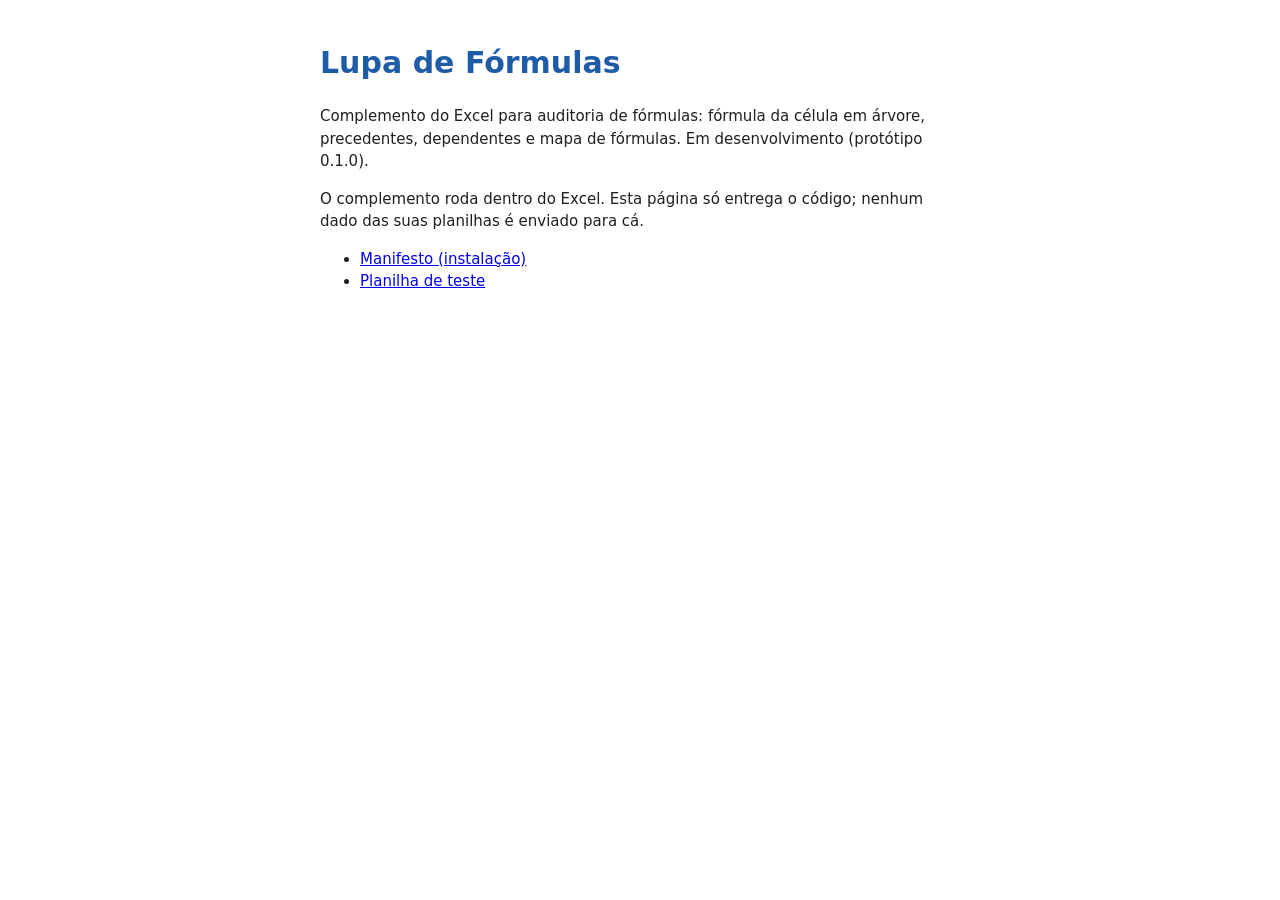
<file: docs/index.html>
<!DOCTYPE html>
<html lang="pt-BR">
<head>
  <meta charset="UTF-8">
  <meta name="viewport" content="width=device-width, initial-scale=1">
  <title>Lupa de Fórmulas</title>
  <style>
    body { font: 15px/1.5 -apple-system, "Segoe UI", system-ui, sans-serif; max-width: 640px; margin: 40px auto; padding: 0 16px; color: #201f1e; }
    h1 { color: #1f5ca8; }
  </style>
</head>
<body>
  <h1>Lupa de Fórmulas</h1>
  <p>Complemento do Excel para auditoria de fórmulas: fórmula da célula em árvore, precedentes, dependentes e mapa de fórmulas. Em desenvolvimento (protótipo 0.1.0).</p>
  <p>O complemento roda dentro do Excel. Esta página só entrega o código; nenhum dado das suas planilhas é enviado para cá.</p>
  <ul>
    <li><a href="manifest.xml">Manifesto (instalação)</a></li>
    <li><a href="planilha-teste.xlsx">Planilha de teste</a></li>
  </ul>
</body>
</html>
</file>
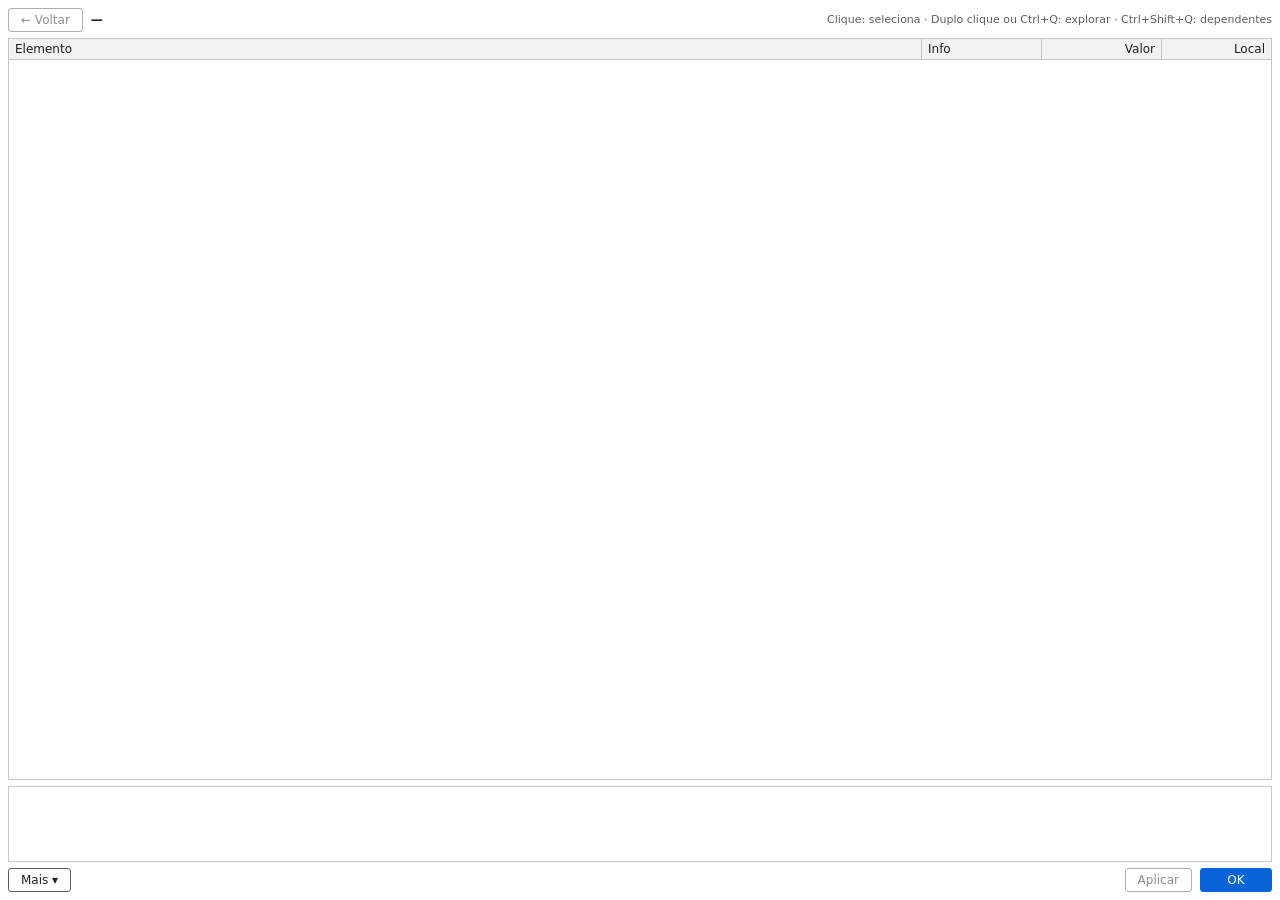
<file: docs/janela.html>
<!DOCTYPE html>
<html lang="pt-BR">
<head>
  <meta charset="UTF-8">
  <meta name="viewport" content="width=device-width, initial-scale=1">
  <title>Lupa de Fórmulas</title>
  <script src="https://appsforoffice.microsoft.com/lib/1/hosted/office.js"></script>
  <link rel="stylesheet" href="janela.css?v=0.3.0">
</head>
<body data-modo="formula">
  <div class="barra">
    <button id="btn-voltar" title="Voltar à exploração anterior (Alt+←)" disabled>← Voltar</button>
    <span id="titulo" class="titulo">—</span>
    <span class="dica" title="Clique: seleciona no Excel. Cmd/Ctrl+clique: vários. Duplo clique ou Ctrl+Q: explorar. Ctrl+Shift+Q: dependentes. F2: editar a parte. Enter: fechar. Esc: fechar e voltar.">
      Clique: seleciona · Duplo clique ou Ctrl+Q: explorar · Ctrl+Shift+Q: dependentes
    </span>
  </div>

  <div id="fluxo-form" class="fluxo-form" hidden>
    <fieldset>
      <legend>Âmbito da análise</legend>
      <label><input type="radio" name="ambito" value="arquivo" checked> Arquivo inteiro</label>
      <label><input type="radio" name="ambito" value="aba"> Aba <span id="op-aba"></span></label>
      <label><input type="radio" name="ambito" value="selecao"> Seleção <span id="op-sel-ambito"></span></label>
    </fieldset>
    <fieldset>
      <legend>Área de foco</legend>
      <label><input type="radio" name="foco" value="ambito" checked> Todo o âmbito</label>
      <label><input type="radio" name="foco" value="selecao"> Seleção <span id="op-sel-foco"></span></label>
    </fieldset>
    <p class="nota">Com o foco numa seleção, aparece também a visão de fluxos: o que entra e o que sai dela.
      Referências feitas por DESLOC e INDIRETO não entram na análise.</p>
    <div><button id="btn-analisar" class="primario">Analisar</button></div>
  </div>

  <div id="abas" class="abas" hidden></div>

  <div id="arvore" class="grade" role="tree" tabindex="0">
    <div class="cab"><span>Elemento</span><span>Info</span><span class="dir">Valor</span><span class="dir">Local</span></div>
    <div id="linhas"></div>
  </div>

  <div class="editor">
    <div id="realce" class="realce" aria-hidden="true"></div>
    <textarea id="formula" spellcheck="false" autocomplete="off" autocapitalize="off" aria-label="Fórmula"></textarea>
  </div>

  <div id="mensagem" class="mensagem" hidden></div>

  <div class="rodape">
    <div class="mais">
      <button id="btn-mais">Mais ▾</button>
      <div id="menu-mais" class="menu" hidden>
        <button data-acao="explorar">Explorar a seleção (Ctrl+Q)</button>
        <button data-acao="dependentes">Rastrear dependentes (Ctrl+Shift+Q)</button>
        <button data-acao="expandir">Expandir tudo</button>
        <button data-acao="recolher">Recolher tudo</button>
        <button data-acao="copiar">Copiar árvore</button>
        <button data-acao="manter" class="so-cores">Fechar mantendo as cores (Alt+X)</button>
      </div>
    </div>
    <span class="espaco"></span>
    <button id="btn-aplicar" title="Grava a fórmula editada (Enter)" disabled>Aplicar</button>
    <button id="btn-ok" class="primario">OK</button>
  </div>

  <script src="janela.js?v=0.3.0"></script>
</body>
</html>
</file>
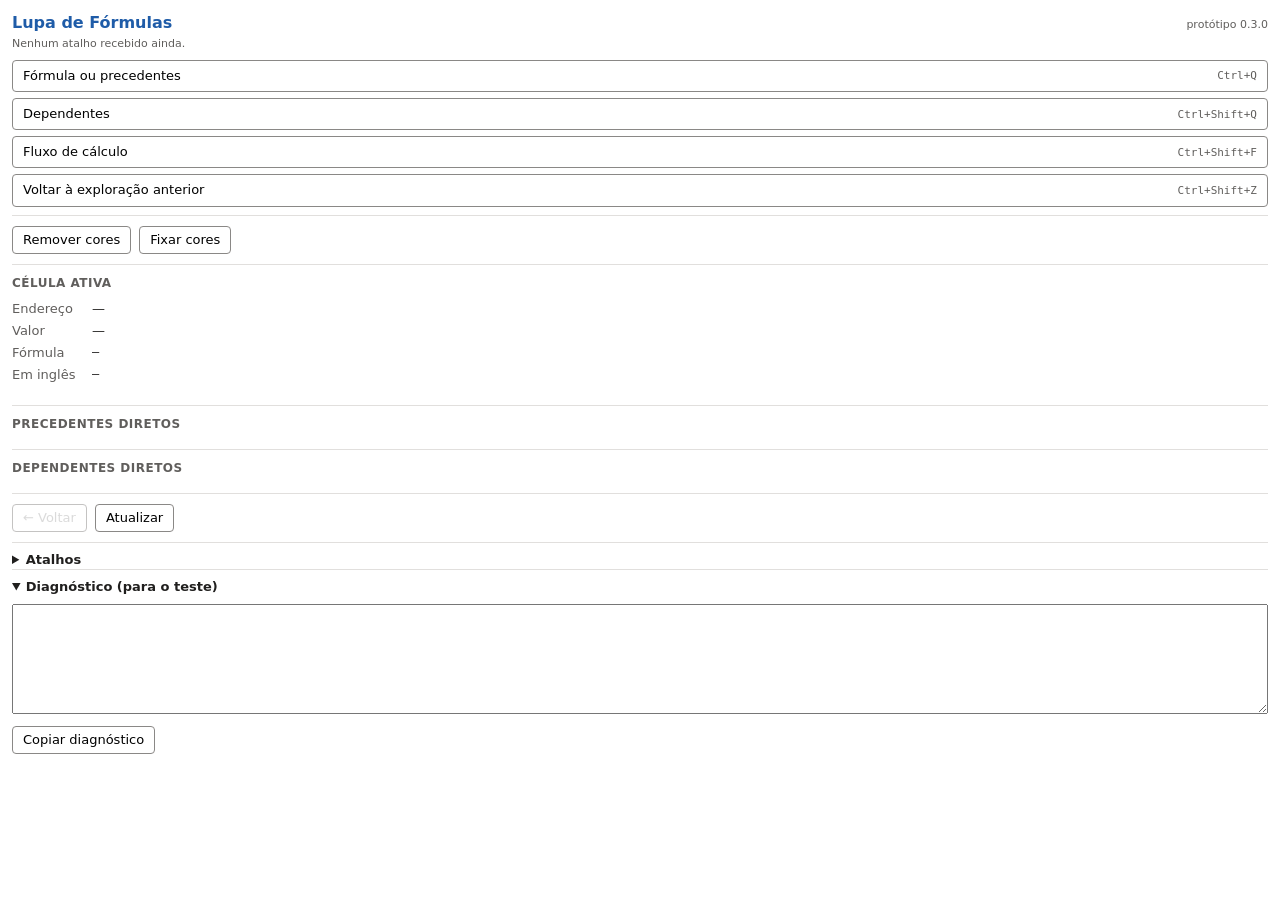
<file: docs/taskpane.html>
<!DOCTYPE html>
<html lang="pt-BR">
<head>
  <meta charset="UTF-8">
  <meta name="viewport" content="width=device-width, initial-scale=1">
  <title>Lupa de Fórmulas</title>
  <script src="https://appsforoffice.microsoft.com/lib/1/hosted/office.js"></script>
  <link rel="stylesheet" href="taskpane.css?v=0.3.0">
</head>
<body>
  <header>
    <h1>Lupa de Fórmulas</h1>
    <span class="versao">protótipo 0.3.0</span>
  </header>
  <p id="ultimo-atalho" class="ultimo">Nenhum atalho recebido ainda.</p>
  <div id="aviso" class="aviso" hidden></div>

  <div class="acoes">
    <button id="btn-explorar">Fórmula ou precedentes <kbd>Ctrl+Q</kbd></button>
    <button id="btn-dependentes">Dependentes <kbd>Ctrl+Shift+Q</kbd></button>
    <button id="btn-fluxo">Fluxo de cálculo <kbd>Ctrl+Shift+F</kbd></button>
    <button id="btn-voltar-exploracao">Voltar à exploração anterior <kbd>Ctrl+Shift+Z</kbd></button>
  </div>
  <div class="botoes">
    <button id="btn-remover-cores" title="Tira da planilha todas as cores postas pela Lupa">Remover cores</button>
    <button id="btn-fixar-cores" title="Transforma as cores da Lupa em preenchimento normal das células">Fixar cores</button>
  </div>

  <section>
    <h2>Célula ativa</h2>
    <dl class="ficha">
      <dt>Endereço</dt><dd id="cel-endereco">—</dd>
      <dt>Valor</dt><dd id="cel-valor">—</dd>
      <dt>Fórmula</dt><dd id="cel-formula" class="mono">—</dd>
      <dt>Em inglês</dt><dd id="cel-formula-en" class="mono">—</dd>
    </dl>
    <p id="sel-info" class="nota"></p>
  </section>

  <section>
    <div class="titulo-linha"><h2>Precedentes diretos</h2><span id="conta-prec" class="conta"></span></div>
    <ul id="lista-prec" class="lista"></ul>
  </section>

  <section>
    <div class="titulo-linha"><h2>Dependentes diretos</h2><span id="conta-dep" class="conta"></span></div>
    <ul id="lista-dep" class="lista"></ul>
  </section>

  <div class="botoes">
    <button id="btn-voltar" disabled>← Voltar</button>
    <button id="btn-atualizar">Atualizar</button>
  </div>

  <details>
    <summary>Atalhos</summary>
    <p class="nota">No Mac, "Ctrl" é a tecla Control. Exemplos: Ctrl+Q, Ctrl+Shift+Q, Ctrl+Alt+Shift+L.</p>
    <div id="atalhos" class="atalhos"></div>
    <div class="botoes">
      <button id="btn-salvar-atalhos">Salvar atalhos</button>
      <button id="btn-restaurar-atalhos">Restaurar padrões</button>
    </div>
    <span id="atalhos-msg" class="nota"></span>
  </details>

  <details open>
    <summary>Diagnóstico (para o teste)</summary>
    <ul id="diag-lista" class="diag"></ul>
    <textarea id="diag-texto" readonly rows="8"></textarea>
    <button id="btn-copiar">Copiar diagnóstico</button>
    <span id="copiado" class="nota"></span>
  </details>

  <script src="enderecos.js?v=0.3.0"></script>
  <script src="blocos.js?v=0.3.0"></script>
  <script src="argumentos.js?v=0.3.0"></script>
  <script src="formula.js?v=0.3.0"></script>
  <script src="avaliador.js?v=0.3.0"></script>
  <script src="fluxo.js?v=0.3.0"></script>
  <script src="excel.js?v=0.3.0"></script>
  <script src="cores.js?v=0.3.0"></script>
  <script src="rastreio.js?v=0.3.0"></script>
  <script src="fluxo-excel.js?v=0.3.0"></script>
  <script src="janela-controle.js?v=0.3.0"></script>
  <script src="taskpane.js?v=0.3.0"></script>
</body>
</html>
</file>
<file: docs/janela.css>
:root {
  color-scheme: light dark;
  --fundo: #ffffff;
  --texto: #201f1e;
  --suave: #605e5c;
  --borda: #c8c6c4;
  --cab: #f3f2f1;
  --sel: #0a64d8;
  --sel-texto: #ffffff;
  --marca: #cfe3fb;
  --botao: #ffffff;
  --erro: #c50f1f;
  --omitido: #a19f9d;
}

@media (prefers-color-scheme: dark) {
  :root {
    --fundo: #1f1f1f;
    --texto: #f3f2f1;
    --suave: #c8c6c4;
    --borda: #484644;
    --cab: #2b2b2b;
    --sel: #2f7be6;
    --marca: #1e3f66;
    --botao: #2b2b2b;
    --erro: #ff6b6b;
    --omitido: #8a8886;
  }
}

* { box-sizing: border-box; }
html, body { height: 100%; }

body {
  margin: 0;
  padding: 8px;
  display: flex;
  flex-direction: column;
  gap: 6px;
  font: 12px/1.35 -apple-system, "Segoe UI", system-ui, sans-serif;
  color: var(--texto);
  background: var(--fundo);
}

.barra { display: flex; align-items: center; gap: 8px; min-width: 0; }
.titulo { font-weight: 600; white-space: nowrap; overflow: hidden; text-overflow: ellipsis; }
.dica { margin-left: auto; color: var(--suave); font-size: 11px; white-space: nowrap; overflow: hidden; text-overflow: ellipsis; min-width: 0; }
.nota { color: var(--suave); font-size: 11px; margin: 0; }

.grade {
  flex: 1 1 auto;
  min-height: 120px;
  overflow: auto;
  border: 1px solid var(--borda);
  outline: none;
}
.grade:focus-visible { box-shadow: 0 0 0 2px rgba(10, 100, 216, .35); }

.cab, .linha { display: grid; grid-template-columns: minmax(150px, 1fr) 120px 120px 110px; }
.cab {
  position: sticky;
  top: 0;
  z-index: 1;
  background: var(--cab);
  border-bottom: 1px solid var(--borda);
}
.cab span, .linha > span { padding: 2px 6px; white-space: nowrap; overflow: hidden; text-overflow: ellipsis; }
.cab span + span { border-left: 1px solid var(--borda); }
.dir, .linha .valor, .linha .local { text-align: right; }
.linha .valor, .linha .local { font-variant-numeric: tabular-nums; }
.linha { cursor: default; }
.linha.sel { background: var(--sel); color: var(--sel-texto); }
.linha.cursor { outline: 1px dotted var(--sel); outline-offset: -1px; }
.linha.omitido:not(.sel) { color: var(--omitido); }
.linha.escolhido .txt { font-weight: 700; }

.elemento { display: flex; align-items: center; gap: 4px; }
.exp {
  flex: none;
  width: 11px;
  height: 11px;
  border: 1px solid var(--suave);
  font-size: 10px;
  line-height: 9px;
  text-align: center;
  color: var(--texto);
  background: var(--botao);
  cursor: pointer;
}
.exp.vazio { border-color: transparent; background: transparent; cursor: default; }
.amostra { flex: none; width: 12px; height: 12px; border: 1px solid var(--suave); cursor: pointer; }
.amostra.apagada { opacity: .2; }
.txt { overflow: hidden; text-overflow: ellipsis; }

.editor { position: relative; flex: none; height: 76px; border: 1px solid var(--borda); }
.realce, #formula {
  position: absolute;
  inset: 0;
  margin: 0;
  padding: 6px;
  font: 13px/1.4 Menlo, Consolas, monospace;
  white-space: pre-wrap;
  overflow-wrap: anywhere;
  overflow-y: scroll;
}
.realce { color: transparent; pointer-events: none; }
.realce mark { color: transparent; background: var(--marca); border-bottom: 2px solid var(--sel); }
#formula { border: none; resize: none; outline: none; background: transparent; color: var(--texto); }
#formula[readonly] { color: var(--suave); }

.abas { display: flex; gap: 4px; }
.abas[hidden] { display: none; }
.aba.ativa { background: var(--sel); border-color: var(--sel); color: var(--sel-texto); }

.fluxo-form { display: flex; flex-direction: column; gap: 10px; flex: 1 1 auto; }
.fluxo-form[hidden] { display: none; }
.fluxo-form fieldset { display: flex; flex-direction: column; gap: 4px; margin: 0; padding: 6px 10px; border: 1px solid var(--borda); }
.fluxo-form legend { font-weight: 600; }

/* Cada modo mostra só o que faz sentido para ele. */
body[data-etapa="escolher"] .grade,
body[data-etapa="escolher"] .editor,
body[data-modo="fluxo"] .editor { display: none; }
body:not([data-modo="formula"]) #btn-aplicar { display: none; }
body[data-modo="formula"] .so-cores { display: none; }

.mensagem { font-size: 11px; color: var(--suave); }
.mensagem.erro { color: var(--erro); }

.rodape { display: flex; align-items: center; gap: 8px; }
.espaco { flex: 1; }
button {
  font: inherit;
  padding: 3px 12px;
  border: 1px solid var(--suave);
  border-radius: 3px;
  background: var(--botao);
  color: var(--texto);
  white-space: nowrap;
  flex: none;
}
button.primario { border-color: var(--sel); background: var(--sel); color: var(--sel-texto); min-width: 72px; }
button:disabled { opacity: .5; }

.mais { position: relative; }
.menu {
  position: absolute;
  bottom: 28px;
  left: 0;
  z-index: 2;
  display: flex;
  flex-direction: column;
  min-width: 240px;
  background: var(--fundo);
  border: 1px solid var(--borda);
  box-shadow: 0 4px 12px rgba(0, 0, 0, .2);
}
.menu[hidden] { display: none; }
.menu button { border: none; border-radius: 0; text-align: left; padding: 6px 10px; }
.menu button:hover { background: var(--cab); }
</file>
<file: docs/taskpane.css>
:root {
  --azul: #1f5ca8;
  --cinza: #605e5c;
  --borda: #e1dfdd;
  --verde: #107c10;
  --vermelho: #c50f1f;
}

* { box-sizing: border-box; }

body {
  margin: 0;
  padding: 12px;
  font: 13px/1.4 -apple-system, "Segoe UI", system-ui, sans-serif;
  color: #201f1e;
  background: #fff;
}

header { display: flex; align-items: baseline; justify-content: space-between; gap: 8px; }
h1 { font-size: 16px; margin: 0; color: var(--azul); }
h2 { font-size: 12px; margin: 0; text-transform: uppercase; letter-spacing: .04em; color: var(--cinza); }
.versao, .nota, .conta, .ultimo { font-size: 11px; color: var(--cinza); }
.ultimo { margin: 2px 0 8px; }

section { border-top: 1px solid var(--borda); padding: 10px 0; }
.titulo-linha { display: flex; justify-content: space-between; align-items: baseline; margin-bottom: 6px; }

.aviso { background: #fff4ce; border: 1px solid #f2d36b; padding: 6px 8px; border-radius: 4px; margin: 8px 0; }

.ficha { display: grid; grid-template-columns: 72px 1fr; gap: 4px 8px; margin: 8px 0 0; }
.ficha dt { color: var(--cinza); }
.ficha dd { margin: 0; word-break: break-all; }
.mono, .formula { font-family: Menlo, Consolas, monospace; font-size: 12px; }

.lista { list-style: none; margin: 0; padding: 0; }
.lista .item { padding: 4px 0; border-bottom: 1px dashed var(--borda); }
.lista .ir {
  background: none; border: none; padding: 0;
  color: var(--azul); font: inherit; font-weight: 600;
  cursor: pointer; text-decoration: underline;
}
.lista .valor { margin-left: 8px; }
.lista .formula { color: var(--cinza); word-break: break-all; }
.lista .vazio { color: var(--cinza); }
.lista .erro { color: var(--vermelho); }

button { font: inherit; }
.botoes { display: flex; gap: 8px; padding: 10px 0; border-top: 1px solid var(--borda); }
.botoes button, #btn-copiar {
  padding: 4px 10px; border: 1px solid #8a8886; border-radius: 4px;
  background: #fff; cursor: pointer;
}
button:disabled { opacity: .5; cursor: default; }

details { border-top: 1px solid var(--borda); padding-top: 8px; }
summary { cursor: pointer; font-weight: 600; }
.diag { list-style: none; padding: 0; margin: 8px 0; font-size: 12px; }
.diag li { display: flex; gap: 6px; padding: 2px 0; }
.diag li::before { width: 12px; flex: none; }
.diag .ok::before { content: "✓"; color: var(--verde); }
.diag .falha::before { content: "✗"; color: var(--vermelho); }
.diag .info::before { content: "•"; color: var(--cinza); }
.diag .nome { flex: 1; }
.diag .valor { text-align: right; color: var(--cinza); word-break: break-all; }
textarea { width: 100%; font: 11px Menlo, Consolas, monospace; margin-bottom: 6px; }

.acoes { display: grid; gap: 6px; padding-bottom: 8px; }
.acoes button {
  display: flex; justify-content: space-between; align-items: center; gap: 8px;
  padding: 6px 10px; border: 1px solid #8a8886; border-radius: 4px; background: #fff;
  text-align: left; cursor: pointer;
}
.acoes button:hover, .botoes button:hover { background: #f3f2f1; }
kbd { font: 11px Menlo, Consolas, monospace; color: var(--cinza); }

.atalhos { display: grid; gap: 4px; margin: 6px 0; }
.atalhos label { display: grid; grid-template-columns: 1fr 130px; gap: 6px; align-items: center; }
.atalhos input { font: 12px Menlo, Consolas, monospace; padding: 2px 4px; }
</file>
